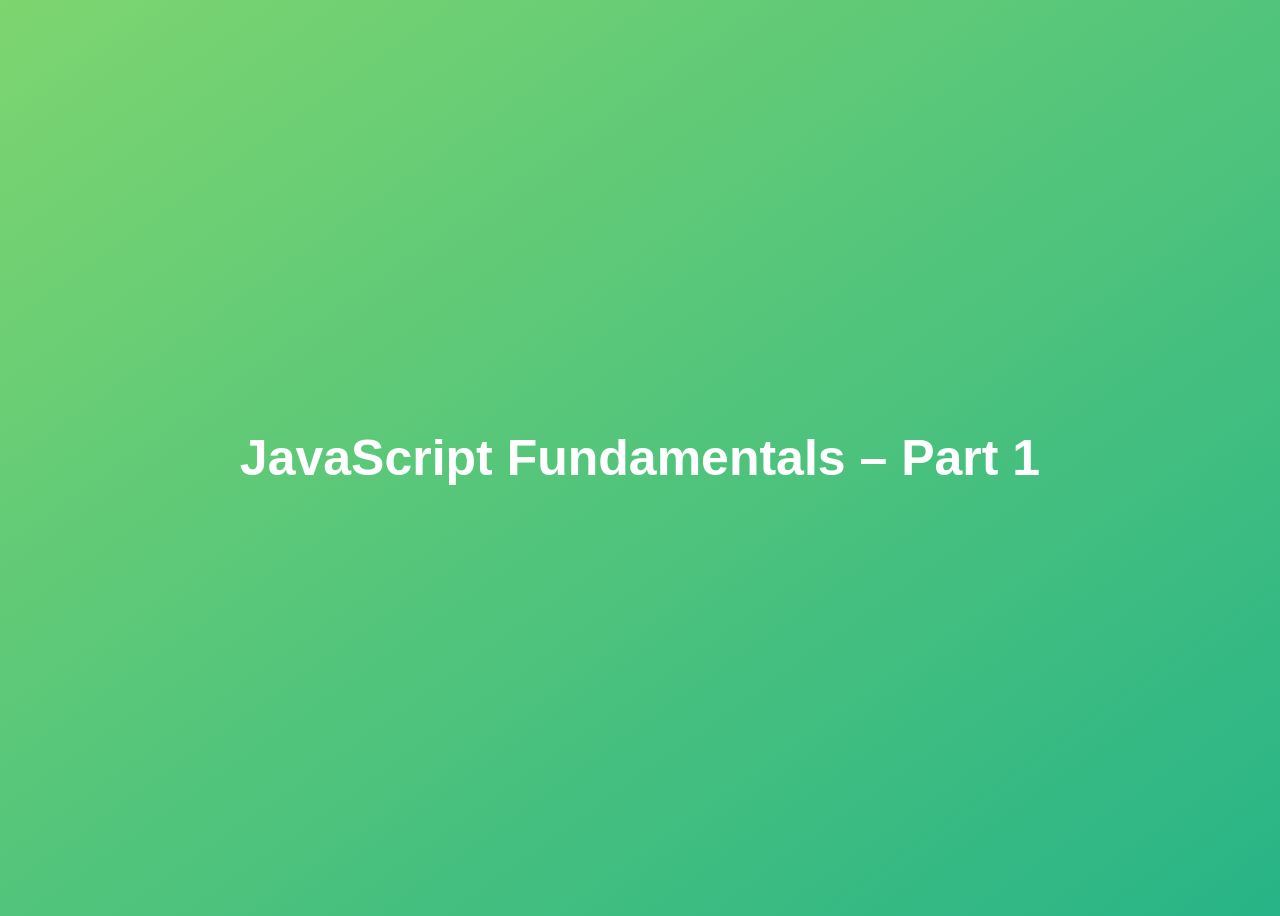
<file: 01-Fundamentals-Part-1/index.html>
<!doctype html>
<html lang="en">
  <head>
    <meta charset="UTF-8" />
    <meta name="viewport" content="width=device-width, initial-scale=1.0" />
    <link rel="stylesheet" href="style.css" />
    <title>JavaScript Fundamentals – Part 1</title>
  </head>
  <body>
    <h1>JavaScript Fundamentals – Part 1</h1>
    <script src="index.js"></script>
  </body>
</html>
</file>
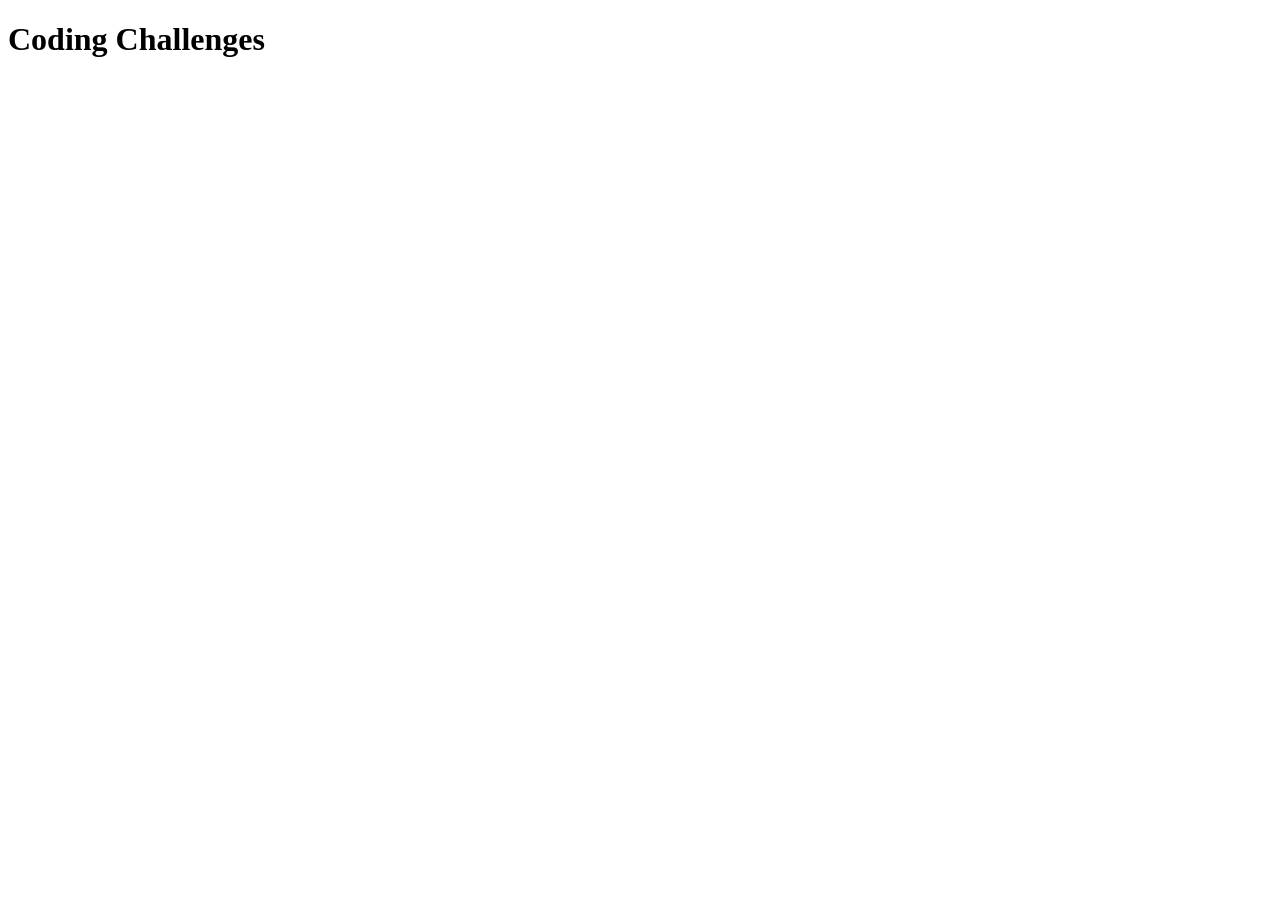
<file: 01-Fundamentals-Part-1/codeChallenges.html>
<!doctype html>
<html lang="en">
  <head>
    <meta charset="UTF-8" />
    <meta name="viewport" content="width=device-width, initial-scale=1.0" />
    <title>Coding Challenges</title>
  </head>
  <body>
    <h1>Coding Challenges</h1>
    <script src="codeChallenges.js"></script>
  </body>
</html>
</file>
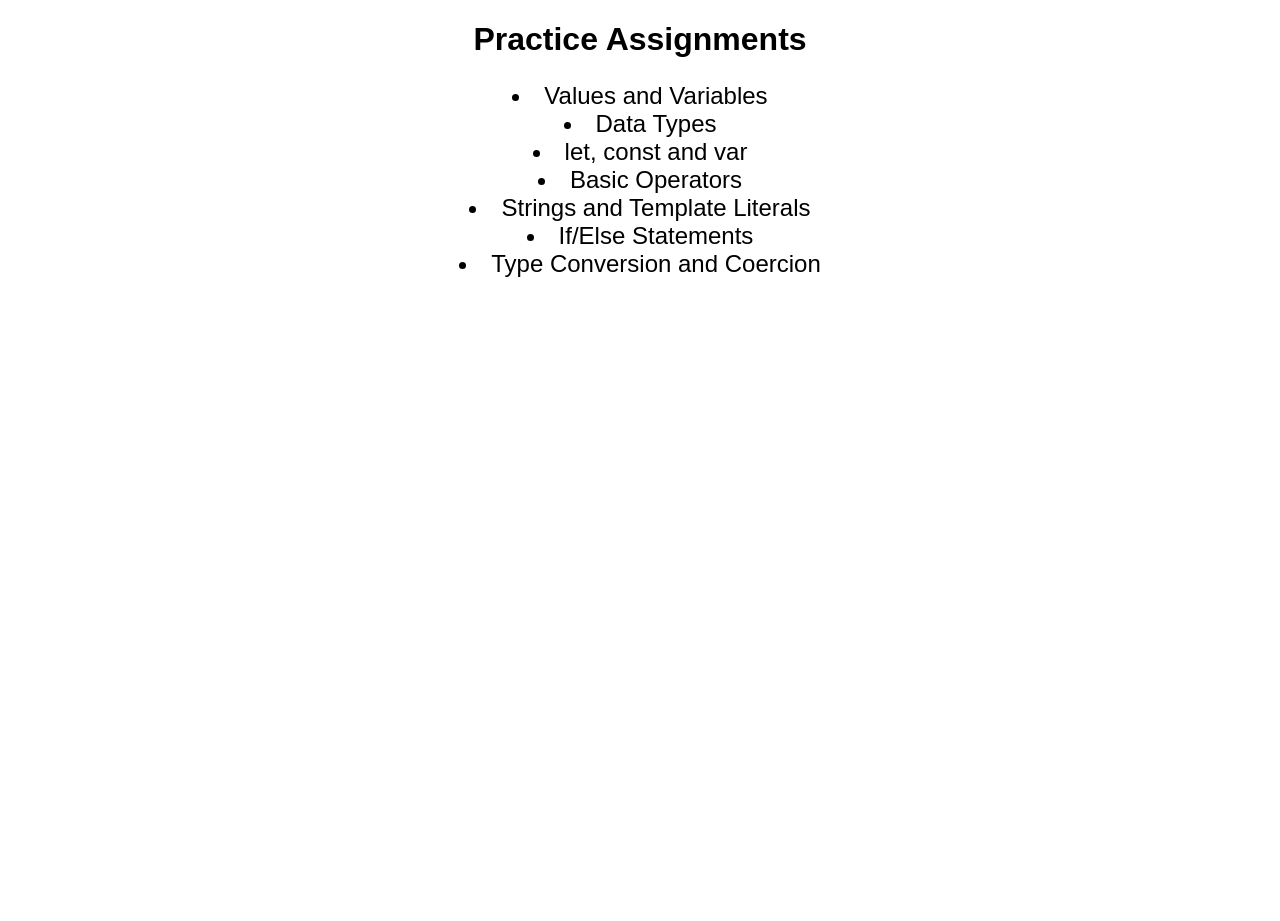
<file: 01-Fundamentals-Part-1/practice.html>
<!doctype html>
<html lang="en">
  <head>
    <meta charset="UTF-8" />
    <meta name="viewport" content="width=device-width, initial-scale=1.0" />
    <link rel="stylesheet" href="practice.css" />
    <title>Practice Assignments</title>
  </head>
  <body>
    <h1>Practice Assignments</h1>
    <div class="assignments">
      <ul>
        <li>Values and Variables</li>
        <li>Data Types</li>
        <li>let, const and var</li>
        <li>Basic Operators</li>
        <li>Strings and Template Literals</li>
        <li>If/Else Statements</li>
        <li>Type Conversion and Coercion</li>
      </ul>
    </div>
    <script src="practice.js"></script>
  </body>
</html>
</file>
<file: 01-Fundamentals-Part-1/style.css>
body {
  height: 100vh;
  display: flex;
  align-items: center;
  background: linear-gradient(to top left, #28b487, #7dd56f);
}
h1 {
  font-family: sans-serif;
  font-size: 50px;
  line-height: 1.3;
  width: 100%;
  padding: 30px;
  text-align: center;
  color: white;
}
</file>
<file: 01-Fundamentals-Part-1/practice.css>
body {
  margin: 0;
  height: 100vh;
  justify-content: center;
  font-family: sans-serif;
}

h1 {
  text-align: center;
  font-size: 2rem;
  font-weight: 800;
}

.assignments {
  text-align: center;
  font-size: 1.5rem;
  font-weight: 400;
}

.assignments ul {
  list-style-position: inside;
  padding-left: 0;
}
</file>
